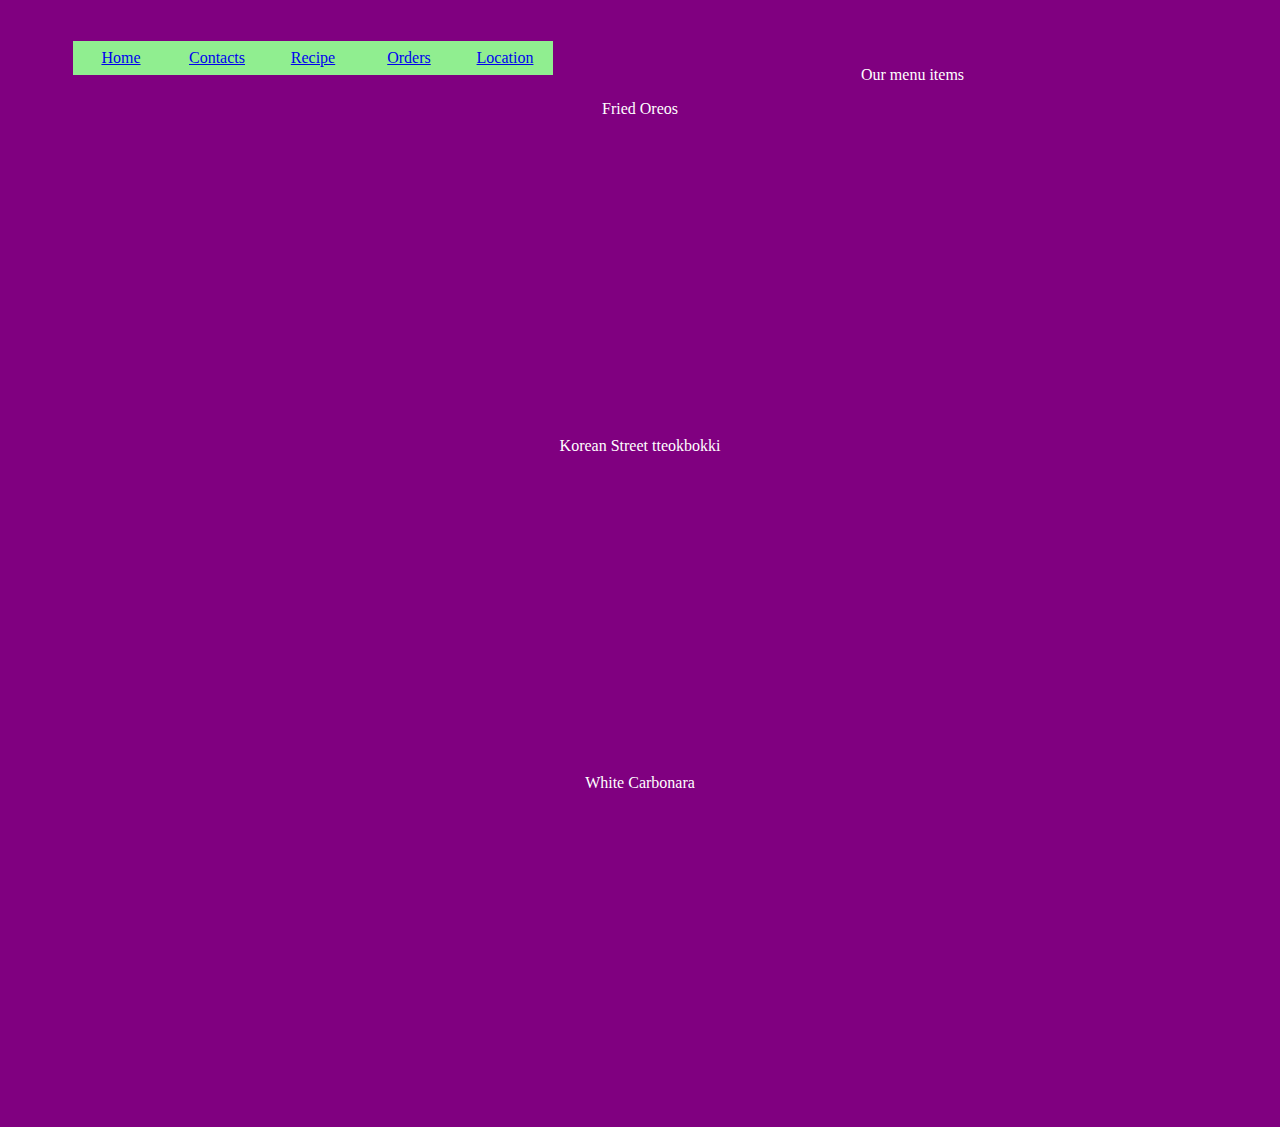
<file: Recipe.html>
<!DOCTYPE html>
<html lang="en">
<head>
    <meta charset="UTF-8">
    <meta name="viewport" content="width=device-width, initial-scale=1.0">
    <link href="stylesheet.css" rel="stylesheet">
    <title>My Contact Information</title>
</head>
<body>
    <nav>
        <ul>
            <li><a href="index.html" title="Home">Home</a></li>
            <li><a href="contacts.html" title="Contacts">Contacts</a></li>
            <li><a href="Recipe.html" title="Recipe">Recipe</a></li>
            <li><a href="Orders.html" title="Orders">Orders</a></li>
            <li><a href="Location.html" title="Location">Location</a></li>   

        </ul>
    </nav>
    <header>
        Our menu items
    </header>
    <p>
      Fried Oreos<br>
      <iframe width="560" height="315" src="https://www.youtube.com/embed/hhI4z0Y0gPo?si=UH85oZmb6LLTyPvf" title="YouTube video player" frameborder="0" allow="accelerometer; autoplay; clipboard-write; encrypted-media; gyroscope; picture-in-picture; web-share" referrerpolicy="strict-origin-when-cross-origin" allowfullscreen></iframe><br>
      Korean Street tteokbokki<br>
      <iframe width="560" height="315" src="https://www.youtube.com/embed/pIF41obRc_I?si=6UN1Cv5Y-pku3Iy4" title="YouTube video player" frameborder="0" allow="accelerometer; autoplay; clipboard-write; encrypted-media; gyroscope; picture-in-picture; web-share" referrerpolicy="strict-origin-when-cross-origin" allowfullscreen></iframe><br>
      White Carbonara<br>
      <iframe width="560" height="315" src="https://www.youtube.com/embed/Mprr5Q5Z7H4?si=hLLt0p6uioRzvw0N" title="YouTube video player" frameborder="0" allow="accelerometer; autoplay; clipboard-write; encrypted-media; gyroscope; picture-in-picture; web-share" referrerpolicy="strict-origin-when-cross-origin" allowfullscreen></iframe><br>
    </p>
</body>
</html>
</file>
<file: stylesheet.css>
body {
    text-align: center;
    background-color: purple;
    font-family: 'Times New Roman', Times, serif;
    color: white;
}
nav {
    color: lightgreen;
    margin: 10px;
    padding: 15px;
}
ul {
    list-style-type: none;;
}
li {
    display: block;
    float: left;
}

a {
    display: block;
    padding: 8px;
    background-color: lightgreen;
    width: 80px;
}
</file>
